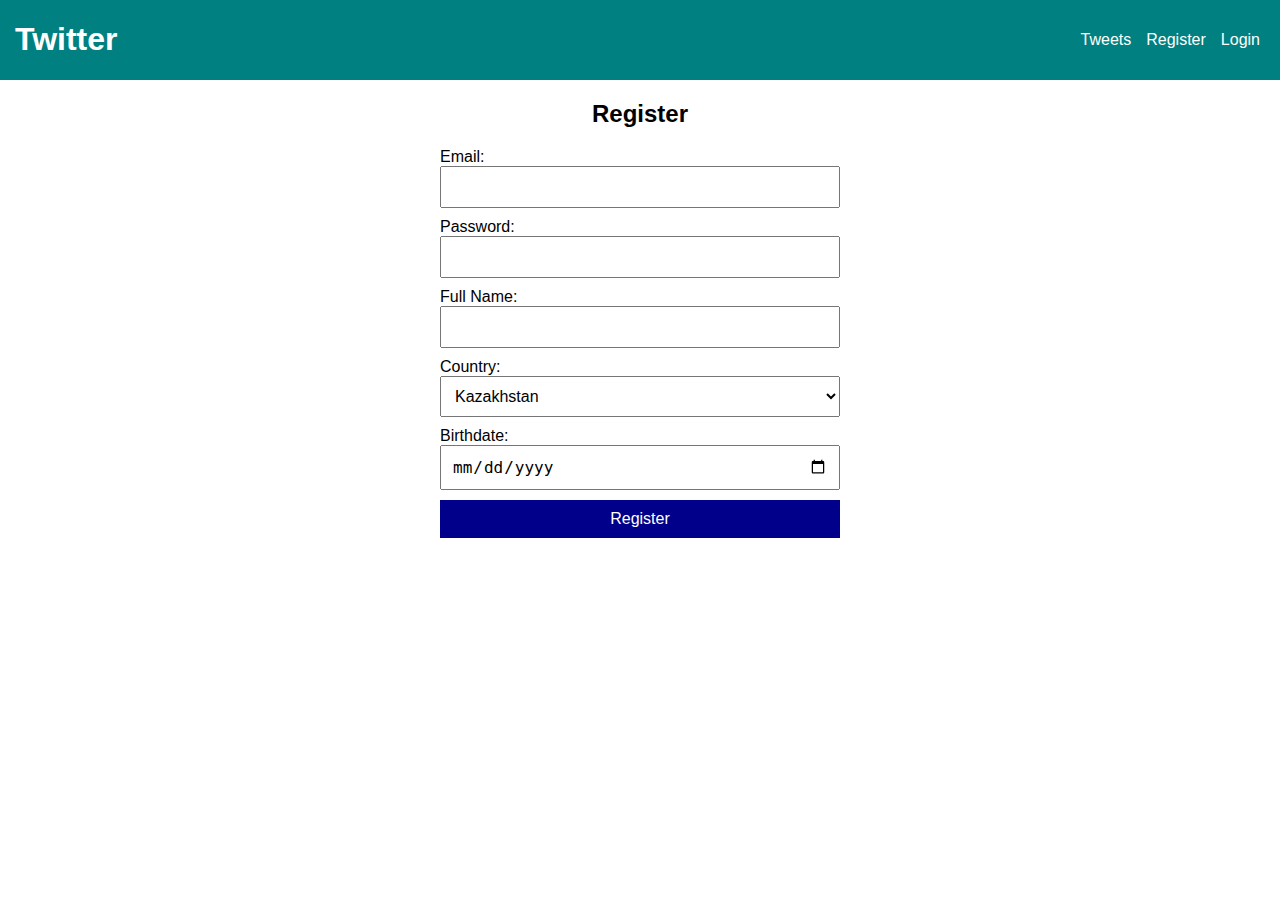
<file: index.html>
<!DOCTYPE html>
<html lang="en">
<head>
    <meta charset="UTF-8">
    <meta name="viewport" content="width=device-width, initial-scale=1.0">
    <title>Register</title>
    <link rel="stylesheet" type="text/css" href="style.css">
</head>
<body>
<header>
    <h1 style="margin-left: 15px;">Twitter</h1>
    <nav>
        <a href="profile.html">Tweets</a>
        <a href="index.html">Register</a>
        <a href="login.html">Login</a>
    </nav>
</header>

<h2 style="text-align: center;">Register</h2>
<form id="register-form">
    <label>Email:</label>
    <input type="email" id="reg-email" required>
    <label>Password:</label>
    <input type="password" id="reg-password" required>
    <label>Full Name:</label>
    <input type="text" id="reg-fullname" required>
    <label>Country:</label>
    <select id="reg-country">
        <option>Kazakhstan</option>
        <option>USA</option>
        <option>Germany</option>
    </select>
    <label>Birthdate:</label>
    <input type="date" id="reg-birthdate" required>
    <button type="submit">Register</button>
</form>

<script>
    document.getElementById('register-form').addEventListener('submit', (e) => {
        e.preventDefault();

        const email = document.getElementById('reg-email').value;
        const password = document.getElementById('reg-password').value;
        const fullname = document.getElementById('reg-fullname').value;
        const country = document.getElementById('reg-country').value;
        const birthdate = document.getElementById('reg-birthdate').value;

        const user = { email, password, fullname, country, birthdate };

        let users = JSON.parse(localStorage.getItem('users')) || [];
        users.push(user);
        localStorage.setItem('users', JSON.stringify(users));

        alert('User registered successfully!');
        window.location.href = 'login.html';
    });
</script>
</body>
</html>
</file>
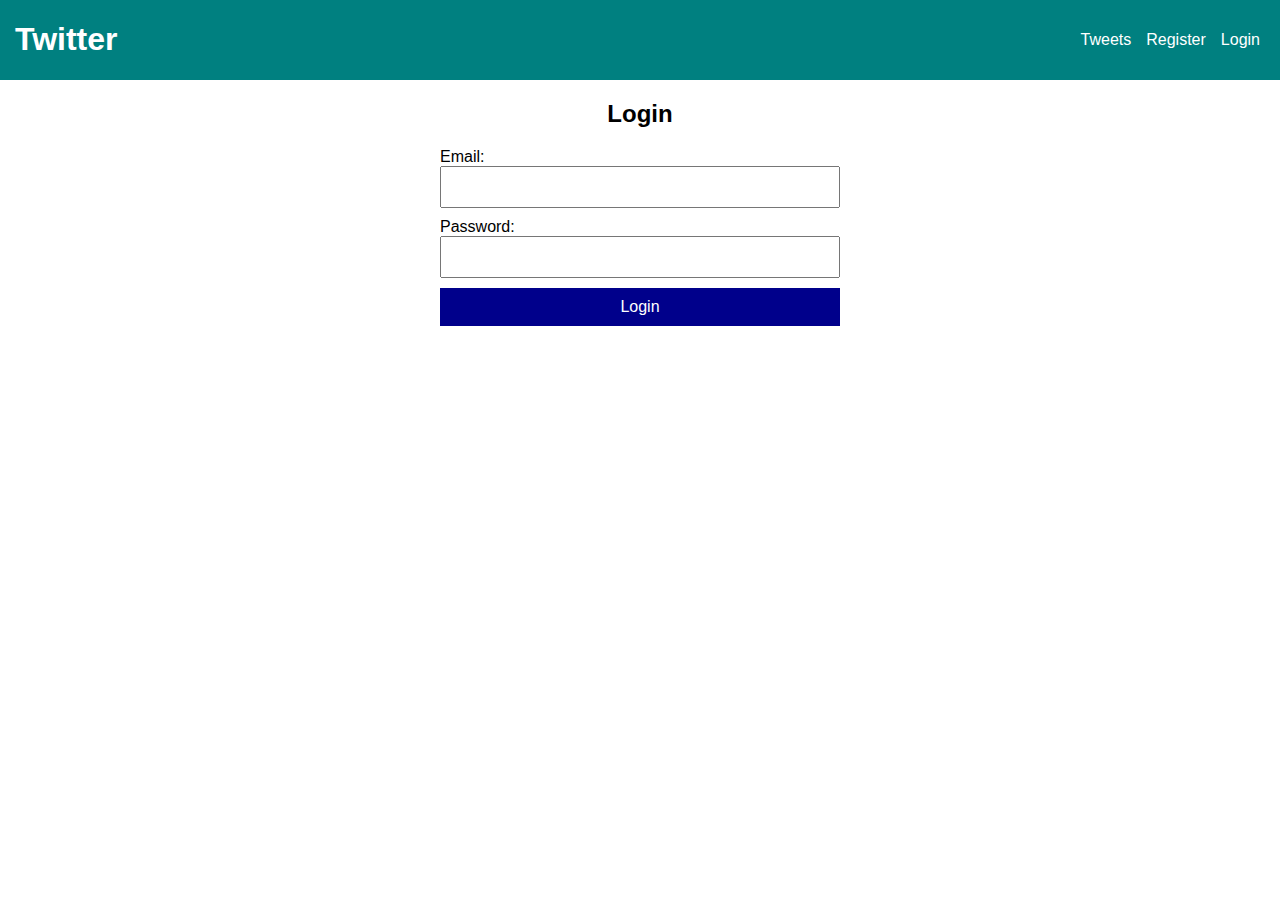
<file: login.html>
<!DOCTYPE html>
<html lang="en">
<head>
    <meta charset="UTF-8">
    <meta name="viewport" content="width=device-width, initial-scale=1.0">
    <title>Login</title>
    <link rel="stylesheet" type="text/css" href="style.css">
</head>
<body>
<header>
    <h1 style="margin-left: 15px;">Twitter</h1>
    <nav>
        <a href="profile.html">Tweets</a>
        <a href="index.html">Register</a>
        <a href="login.html">Login</a>
    </nav>
</header>

<h2 style="text-align: center;">Login</h2>
<form id="login-form">
    <label>Email:</label>
    <input type="email" id="login-email" required>
    <label>Password:</label>
    <input type="password" id="login-password" required>
    <button type="submit">Login</button>
</form>

<script>
    document.getElementById('login-form').addEventListener('submit', (e) => {
        e.preventDefault();

        const email = document.getElementById('login-email').value;
        const password = document.getElementById('login-password').value;

        const users = JSON.parse(localStorage.getItem('users')) || [];
        const user = users.find(u => u.email === email && u.password === password);

        if (user) {
            localStorage.setItem('currentUser', JSON.stringify(user));
            alert('Login successful!');
            window.location.href = 'profile.html';
        } else {
            alert('Invalid email or password!');
        }
    });
</script>
</body>
</html>
</file>
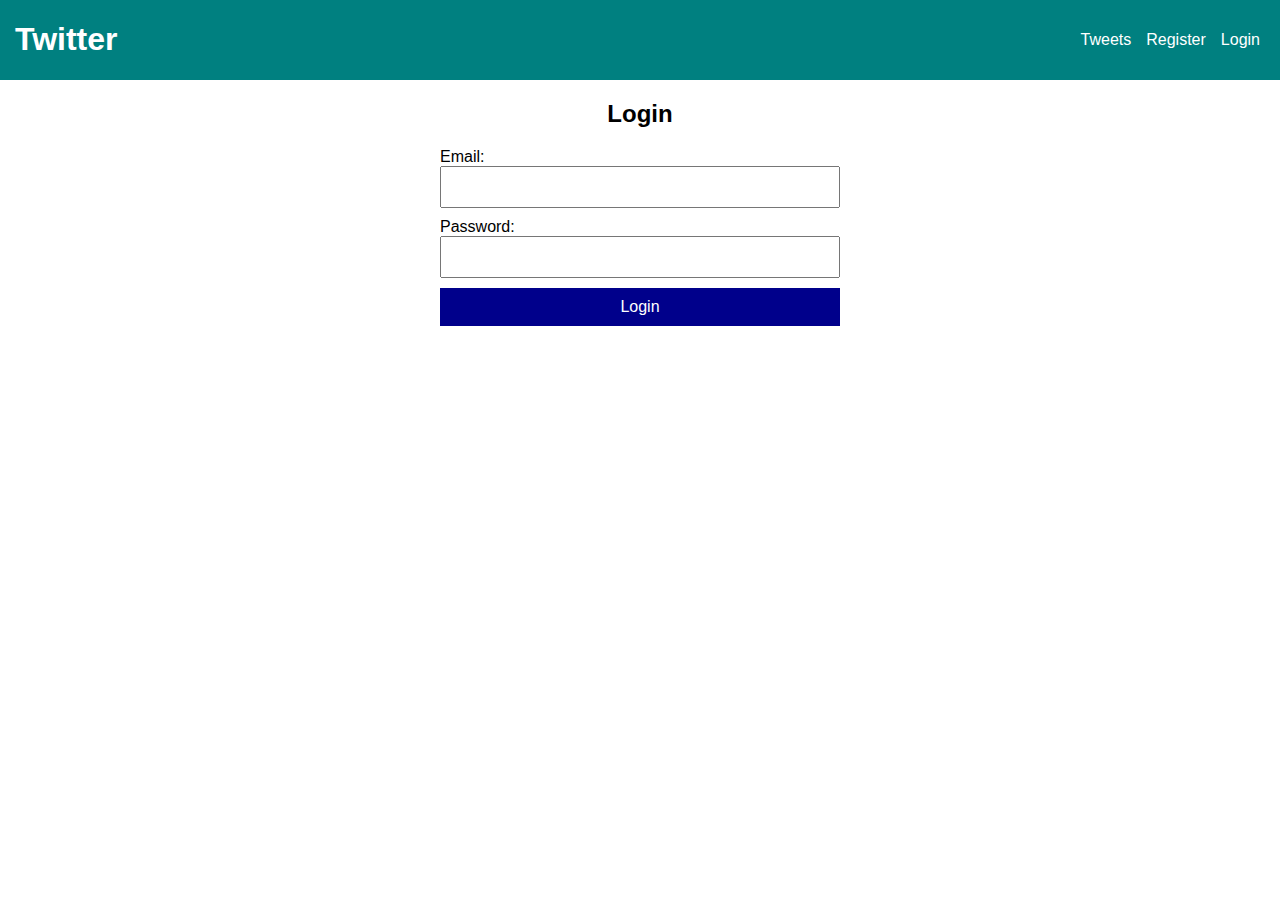
<file: profile.html>
<!DOCTYPE html>
<html lang="en">
<head>
    <meta charset="UTF-8">
    <meta name="viewport" content="width=device-width, initial-scale=1.0">
    <title>Profile</title>
    <link rel="stylesheet" type="text/css" href="style.css">
</head>
<body>
<header>
    <h1 style="margin-left: 15px;">Twitter</h1>
    <nav>
        <a href="profile.html">Tweets</a>
        <a href="profile.html" id="nav-name">Profile</a>
        <a href="login.html" id="logout">Logout</a>
    </nav>
</header>

<div class="profile-container">
    <h2>Welcome, <span id="profile-name"></span>!</h2>
    <p>Email: <span id="profile-email"></span></p>
    <p>Full Name: <span id="profile-fullname"></span></p>
    <p>Country: <span id="profile-country"></span></p>
    <p>Birthdate: <span id="profile-birthdate"></span></p>
</div>

<script>
    const currentUser = JSON.parse(localStorage.getItem('currentUser'));

    if (!currentUser) {
        alert('You need to log in first!');
        window.location.href = 'login.html';
    } else {
        document.getElementById('profile-name').textContent = currentUser.fullname;
        document.getElementById('profile-email').textContent = currentUser.email;
        document.getElementById('profile-fullname').textContent = currentUser.fullname;
        document.getElementById('profile-country').textContent = currentUser.country;
        document.getElementById('profile-birthdate').textContent = currentUser.birthdate;
        document.getElementById('nav-name').textContent = currentUser.fullname;
    }

    document.getElementById('logout').addEventListener('click', () => {
        localStorage.removeItem('currentUser');
        alert('Logged out successfully!');
        window.location.href = 'login.html';
    });
</script>
</body>
</html>
</file>
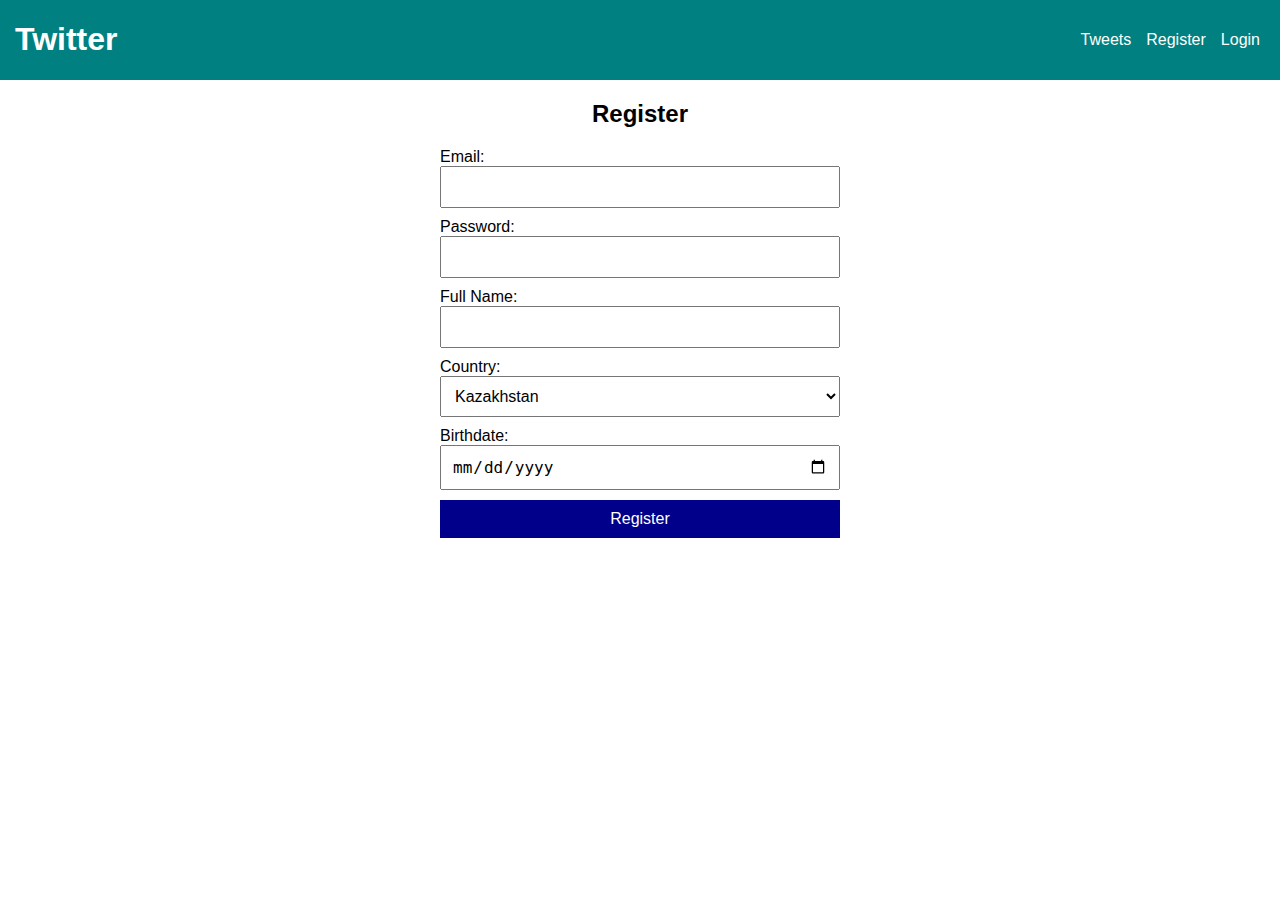
<file: register.html>
<!DOCTYPE html>
<html lang="en">
<head>
    <meta charset="UTF-8">
    <meta name="viewport" content="width=device-width, initial-scale=1.0">
    <title>Register</title>
    <link rel="stylesheet" type="text/css" href="style.css">
</head>
<body>
<header>
    <h1 style="margin-left: 15px;">Twitter</h1>
    <nav>
        <a href="profile.html">Tweets</a>
        <a href="register.html">Register</a>
        <a href="login.html">Login</a>
    </nav>
</header>

<h2 style="text-align: center;">Register</h2>
<form id="register-form">
    <label>Email:</label>
    <input type="email" id="reg-email" required>
    <label>Password:</label>
    <input type="password" id="reg-password" required>
    <label>Full Name:</label>
    <input type="text" id="reg-fullname" required>
    <label>Country:</label>
    <select id="reg-country">
        <option>Kazakhstan</option>
        <option>USA</option>
        <option>Germany</option>
    </select>
    <label>Birthdate:</label>
    <input type="date" id="reg-birthdate" required>
    <button type="submit">Register</button>
</form>

<script>
    document.getElementById('register-form').addEventListener('submit', (e) => {
        e.preventDefault();

        const email = document.getElementById('reg-email').value;
        const password = document.getElementById('reg-password').value;
        const fullname = document.getElementById('reg-fullname').value;
        const country = document.getElementById('reg-country').value;
        const birthdate = document.getElementById('reg-birthdate').value;

        const user = { email, password, fullname, country, birthdate };

        let users = JSON.parse(localStorage.getItem('users')) || [];
        users.push(user);
        localStorage.setItem('users', JSON.stringify(users));

        alert('User registered successfully!');
        window.location.href = 'login.html';
    });
</script>
</body>
</html>
</file>
<file: style.css>
body {
    font-family: Arial, sans-serif;
    margin: 0;
    padding: 0;
}
header {
    background-color: #008080;
    color: white;
    display: flex;
}
nav {
    margin-left: auto;
    display: flex;
    align-items: center;
    gap: 15px;
    margin-right: 20px;
}
nav a {
    color: white;
    text-decoration: none;
}
form {
    margin: 20px auto;
    max-width: 400px;
    display: flex;
    flex-direction: column;
}
input, select, button {
    margin-bottom: 10px;
    padding: 10px;
    font-size: 16px;
}
button {
    background-color: #00008b;
    color: white;
    border: none;
    cursor: pointer;
}
button:hover {
    background-color: #0000ff;
}
.profile-container {
    margin: 20px auto;
    max-width: 400px;
    text-align: center;
}
span {
    font-weight: bold;
}
</file>
